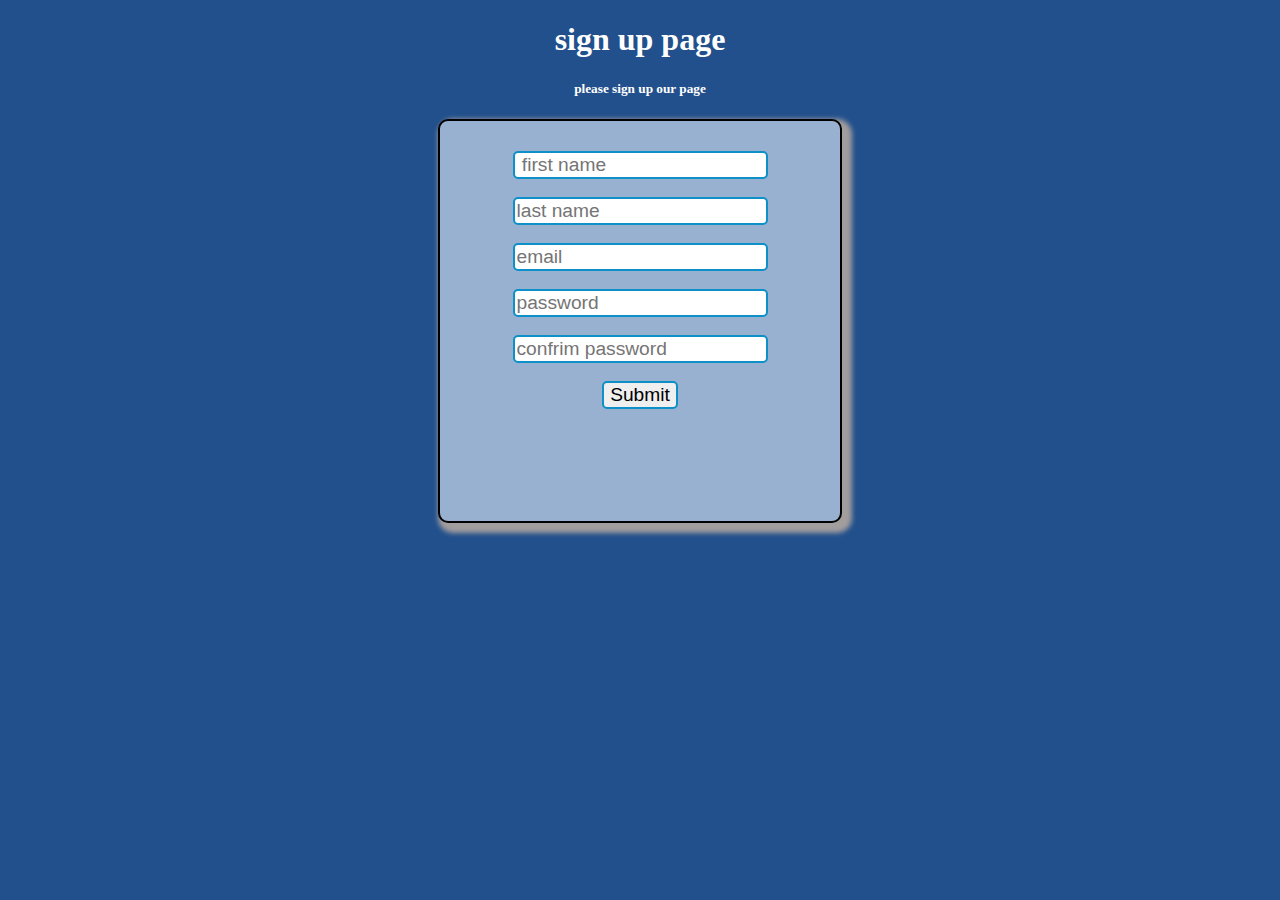
<file: sign_up.html>
<!DOCTYPE html>
<html lang="en">
<head>
    <meta charset="UTF-8">
    <meta name="viewport" content="width=device-width, initial-scale=1.0">
    <title>sign up</title>
    <link rel="stylesheet" href="sign_up.css">
</head>
<body>
    <h1>sign up page</h1>
    <h5>please sign up our page</h5>
    <div class="sign">
        <input type="text" id="first_name" placeholder=" first name" class="child" required> 
        <br><br>
        <input type="text" placeholder="last name"  id="last_name" class="child" required>
        <br><br>
        <input type="email"placeholder="email" class="child" required>
        <br><br>
        <input type="password" id="password" placeholder="password" class="child" required>
        <br><br>
        <input type="password" id="password2" placeholder="confrim password " class="child" required>
        <br><br>
        <button id="btn" class="child">Submit</button>


    </div>
</body>
</html>
</file>
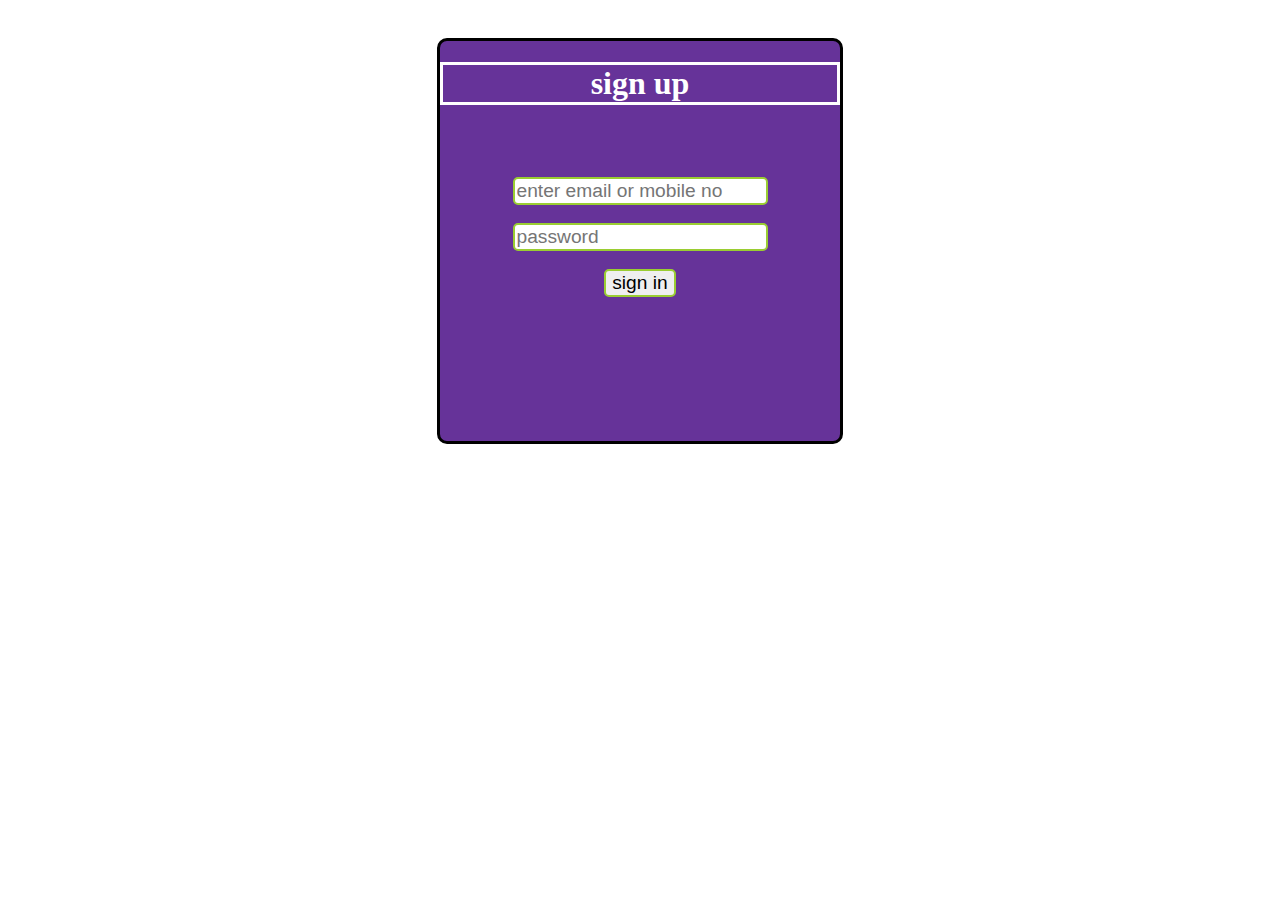
<file: signin.html>
<!DOCTYPE html>
<html lang="en">
<head>
    <meta charset="UTF-8">
    <meta name="viewport" content="width=device-width, initial-scale=1.0">
    <title>sign in</title>
    <style>
        body{
            text-align: center;
        }
        div{
            height: 400px;
            width: 400px;
            background-color: #663399;
            display: inline-block;  
            position: relative;
            top: 30px;
            border-radius: 10px;
            border: 3px solid black;
        }
        .sign_in{
            position: relative;
            top: 50px;
            font-size: 1.2rem;
            border: 2px solid yellowgreen;
            border-radius: 5px;
        }
        h1{
            border: 3px solid white;
            color: white;
        }
    </style>
</head>
<body>
    <div>
        <h1>sign up</h1>
        <input type="text" placeholder="enter email or mobile no"  class="sign_in">
        <br><br>
        <input type="password" placeholder="password" class="sign_in" >
        <br><br>
        <button id="btn" class="sign_in">sign in</button>
    </div>
</body>
</html>
</file>
<file: sign_up.css>
body{
    text-align: center;
    background-color: #22508c;
}
.sign{
    height: 400px;
    width: 400px;
    border: 2px solid black;
    display: inline-block;
    border-radius: 10px;
    background-color: #99b1d1;
    box-shadow: 5px 5px 5px 5px rgb(163, 158, 158);
}
.child{
    position: relative;
    top: 30px;
    font-weight: 500;
    font-size: 1.2rem;
    border: 2px solid rgb(13, 143, 199);
    border-radius: 5px;
}
h1{
    color: white;
}
h5 {
    color: white;
}
</file>
